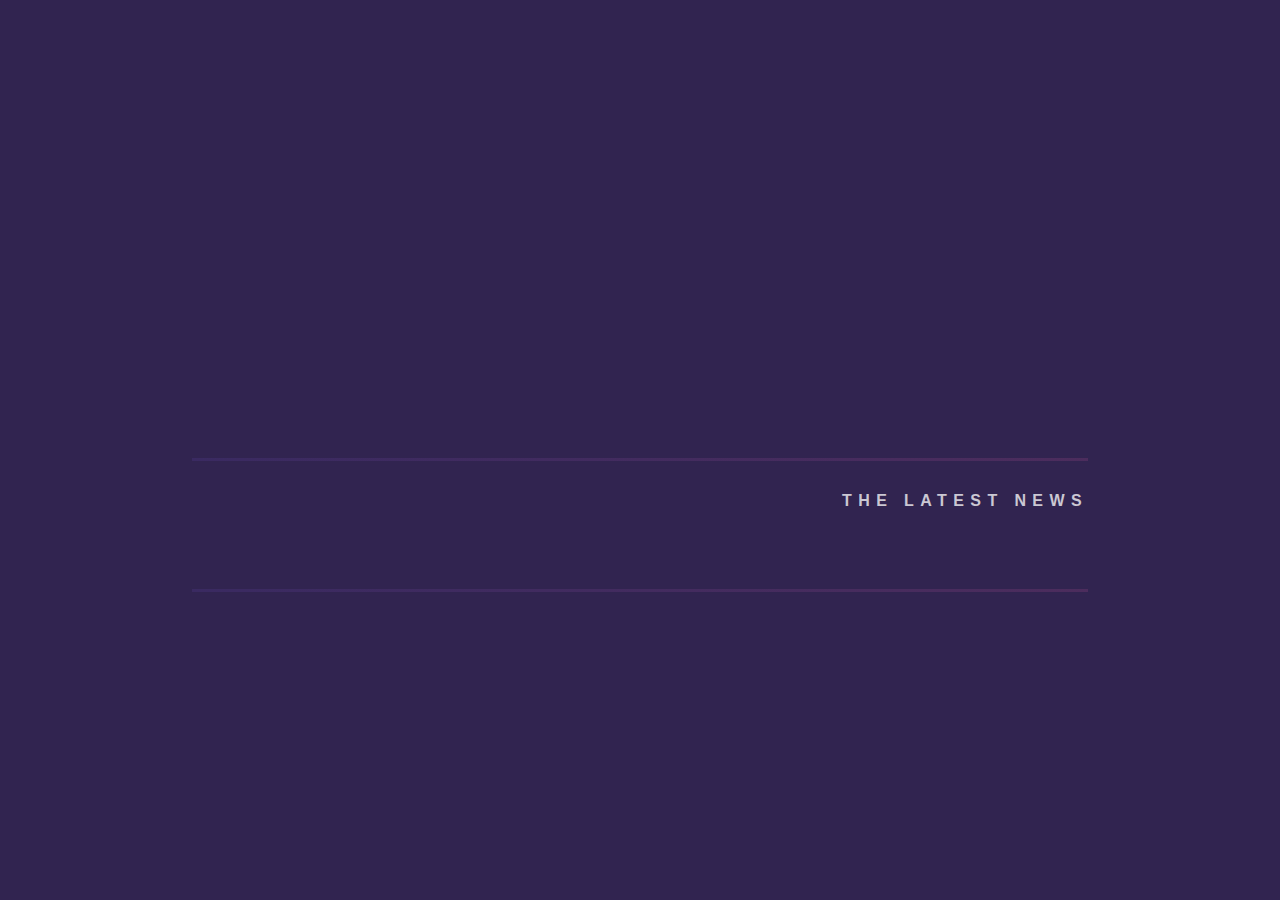
<file: basketball_news_list.html>
<!DOCTYPE html>
<html lang="en">
<head>
    <meta charset="UTF-8">
    <meta name="viewport" content="width=device-width, initial-scale=1.0">
    <title>The Event Book</title>
    <link rel="stylesheet" href="news.css">
</head>
<body>
  <main class="main">
    <aside class="sidebarbasket">
      <nav class="nav">
          <p></p><a href="#">The Latest 
            News</a></p>
      </nav>
    </aside>
  </main>
  <section class="news-list">
    <div class="container">
      <div class="news-item">
        <!-- <h1 class="h1">404</h1>
        <h2 style="display: grid; place-items: center; font-size: 40px;">Oops something went wrong</h2>
        <h2 style="display: grid; place-items: center; font-size: 40px;">It's our fault don't worry !</h2>
        <img src="" alt=""> -->
        <h2 id="div1"></h2>
        <p id="div2"></p>
        <p id="div3"></p>
        <p id="div4"></p>       
      </div>
      <div class="news-item">
        <div id="a-league-container">
        </div>
        <h2 id="div5"></h2>
        <p id="div6"></p>
        <p id="div7"></p>
        <p id="div8"></p>   
      </div>
      <div class="news-item">
        <h2 id="PLE"></h2>
        <p id="PLL"></p>
        <p id="PLT"></p>
        <p id="PLS"></p>
      </div>
      <div class="news-item">
        <h2 id="div9"></h2>
        <p id="div10"></p>
        <p id="div11"></p>
        <p id="div12"></p>   
      </div>
      <div class="news-item">
        <h2 id="div13"></h2>
        <p id="div14"></p>
        <p id="div15"></p>
        <p id="div16"></p>   
      </div>
    </div>
  </section>
  <script src="script.js"></script>
  <!-- <script> -->
    <!-- // fetch_basketball_competition(); -->
  <!-- </script> -->

</body>
</html>
</file>
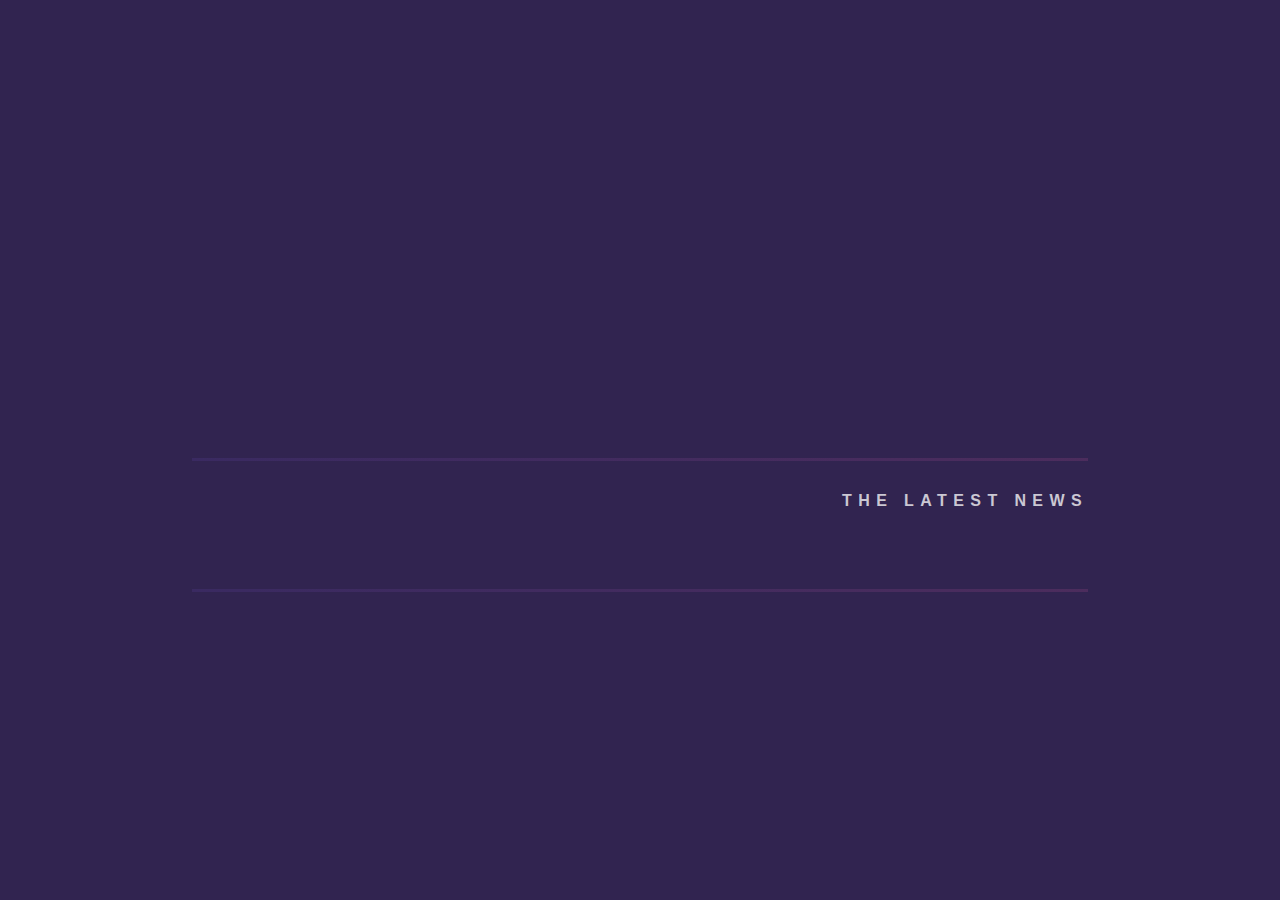
<file: football_news_list.html>
<!DOCTYPE html>
<html lang="en">
<head>
    <meta charset="UTF-8">
    <meta name="viewport" content="width=device-width, initial-scale=1.0">
    <title>The Event Book</title>
    <link rel="stylesheet" href="news.css">
</head>
<body>
  <main class="main">
    <aside class="sidebarfoot">
      <nav class="nav">
          <p></p><a href="#">The Latest 
            News</a></p>
      </nav>
    </aside>
  </main>
  <section class="news-list">
    <div class="container">
      <div class="news-item">
        <h2 id="div1"></h2>
        <p id="div2"></p>
        <p id="div3"></p>
        <p id="div4"></p>       
      </div>
      <div class="news-item">
        <div id="a-league-container">
        </div>
        <h2 id="div5"></h2>
        <p id="div6"></p>
        <p id="div7"></p>
        <p id="div8"></p>   
      </div>
      <div class="news-item">
        <h2 id="PLE"></h2>
        <p id="PLL"></p>
        <p id="PLT"></p>
        <p id="PLS"></p>
      </div>
      <div class="news-item">
        <h2 id="div9"></h2>
        <p id="div10"></p>
        <p id="div11"></p>
        <p id="div12"></p>   
      </div>
      <div class="news-item">
        <h2 id="div13"></h2>
        <p id="div14"></p>
        <p id="div15"></p>
        <p id="div16"></p>   
      </div>
    </div>
  </section>
  <script src="script.js"></script>
  <script>
    fetch_football_competition();
  </script>

</body>
</html>
</file>
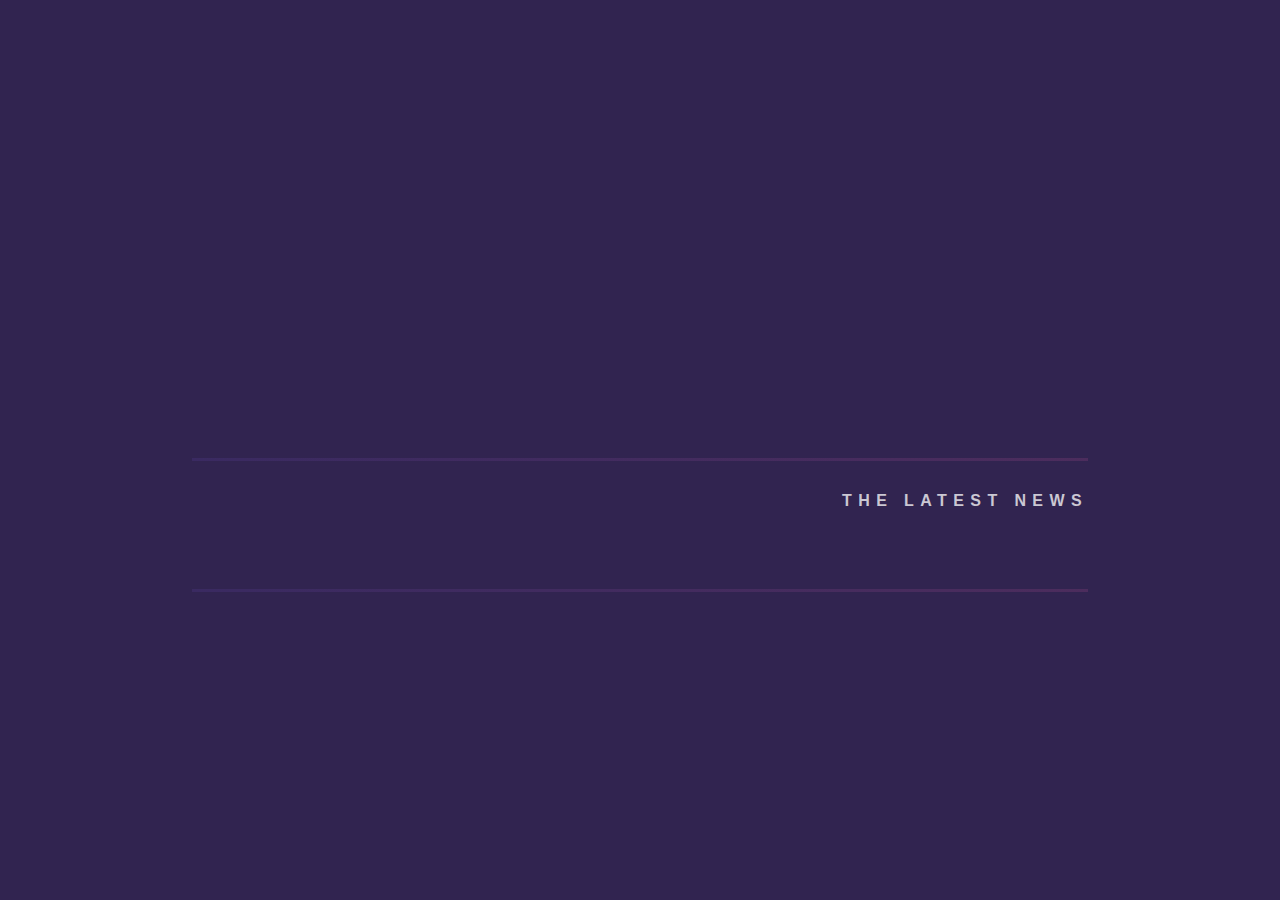
<file: hockey_news_list.html>
<!DOCTYPE html>
<html lang="en">
<head>
    <meta charset="UTF-8">
    <meta name="viewport" content="width=device-width, initial-scale=1.0">
    <title>The Event Book</title>
    <link rel="stylesheet" href="news.css">
</head>
<body>
  <main class="main">
    <aside class="sidebarhockey">
      <nav class="nav">
          <p></p><a href="#">The Latest 
            News</a></p>
      </nav>
    </aside>
  </main>
  <section class="news-list">
    <div class="container">
      <div class="news-item">
        <h2 id="div1"></h2>
        <p id="div2"></p>
        <p id="div3"></p>
        <p id="div4"></p>       
      </div>
      <div class="news-item">
        <div id="a-league-container">
        </div>
        <h2 id="div5"></h2>
        <p id="div6"></p>
        <p id="div7"></p>
        <p id="div8"></p>   
      </div>
      <div class="news-item">
        <h2 id="PLE"></h2>
        <p id="PLL"></p>
        <p id="PLT"></p>
        <p id="PLS"></p>
      </div>
      <div class="news-item">
        <h2 id="div9"></h2>
        <p id="div10"></p>
        <p id="div11"></p>
        <p id="div12"></p>   
      </div>
      <div class="news-item">
        <h2 id="div13"></h2>
        <p id="div14"></p>
        <p id="div15"></p>
        <p id="div16"></p>   
      </div>
    </div>
  </section>
  <script src="script.js"></script>
  <script>
    fetch_competition();
  </script>

</body>
</html>
</file>
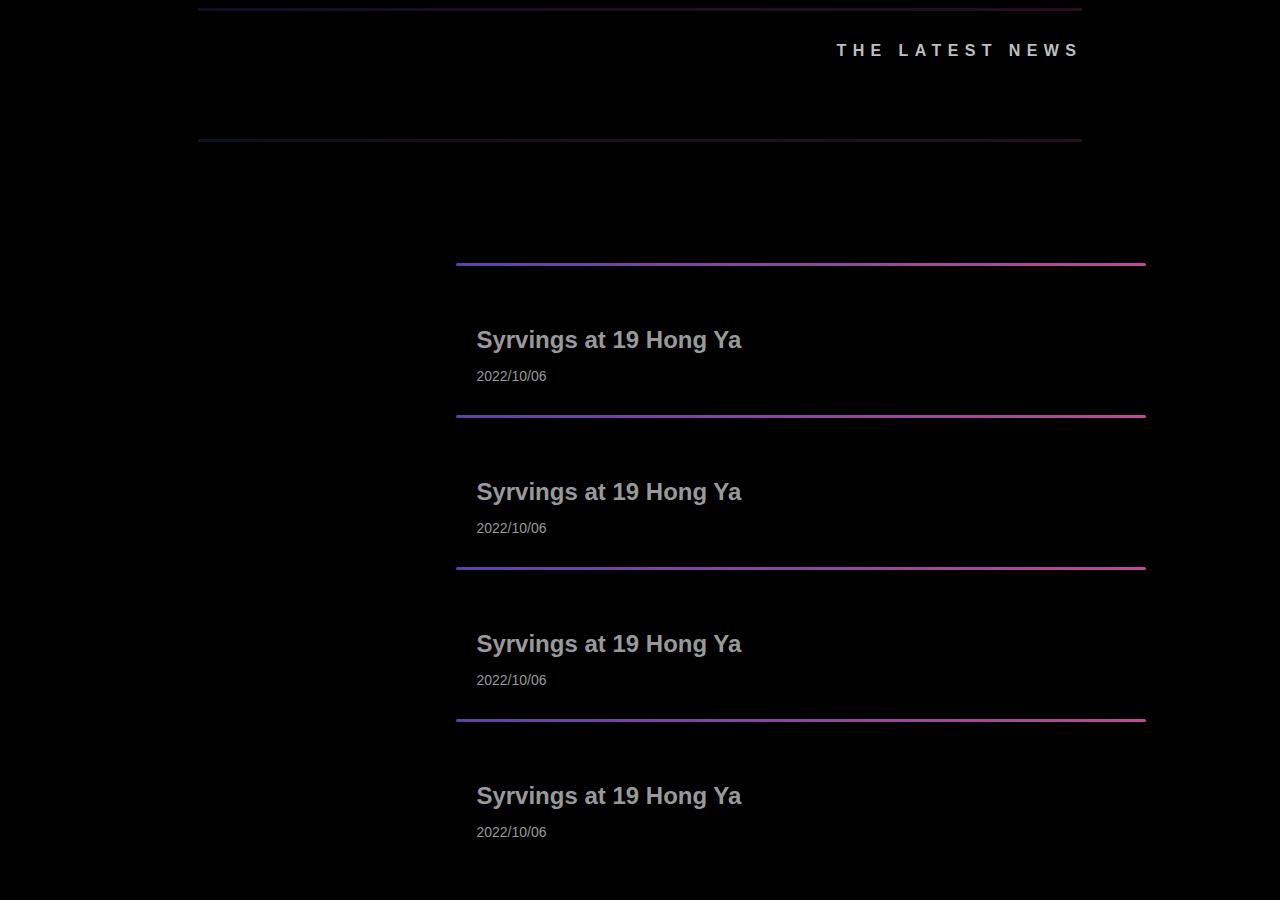
<file: news_list.html>
<!DOCTYPE html>
<html lang="en">
<head>
    <meta charset="UTF-8">
    <meta name="viewport" content="width=device-width, initial-scale=1.0">
    <title>The Event Book</title>
    <link rel="stylesheet" href="news.css">
</head>
<body>
  <main class="main">
    <aside class="sidebar">
      <nav class="nav">
          <p></p><a href="#">The Latest 
            News</a></p>
      </nav>
    </aside>
  </main>
  <section class="news-list">
    <div class="container">
      <div class="news-item">
        
      </div>
      <div class="news-item">
        <h2>Syrvings at 19 Hong Ya</h2>
        <p>2022/10/06</p>
      </div>
      <div class="news-item">
        <h2>Syrvings at 19 Hong Ya</h2>
        <p>2022/10/06</p>
      </div>
      <div class="news-item">
        <h2>Syrvings at 19 Hong Ya</h2>
        <p>2022/10/06</p>
      </div>
      <div class="news-item">
        <h2>Syrvings at 19 Hong Ya</h2>
        <p>2022/10/06</p>
      </div>
    </div>
  </section>

  <script src="script.js"></script>
  <script>
    fetch_competition();
  </script>

</body>
</html>
</file>
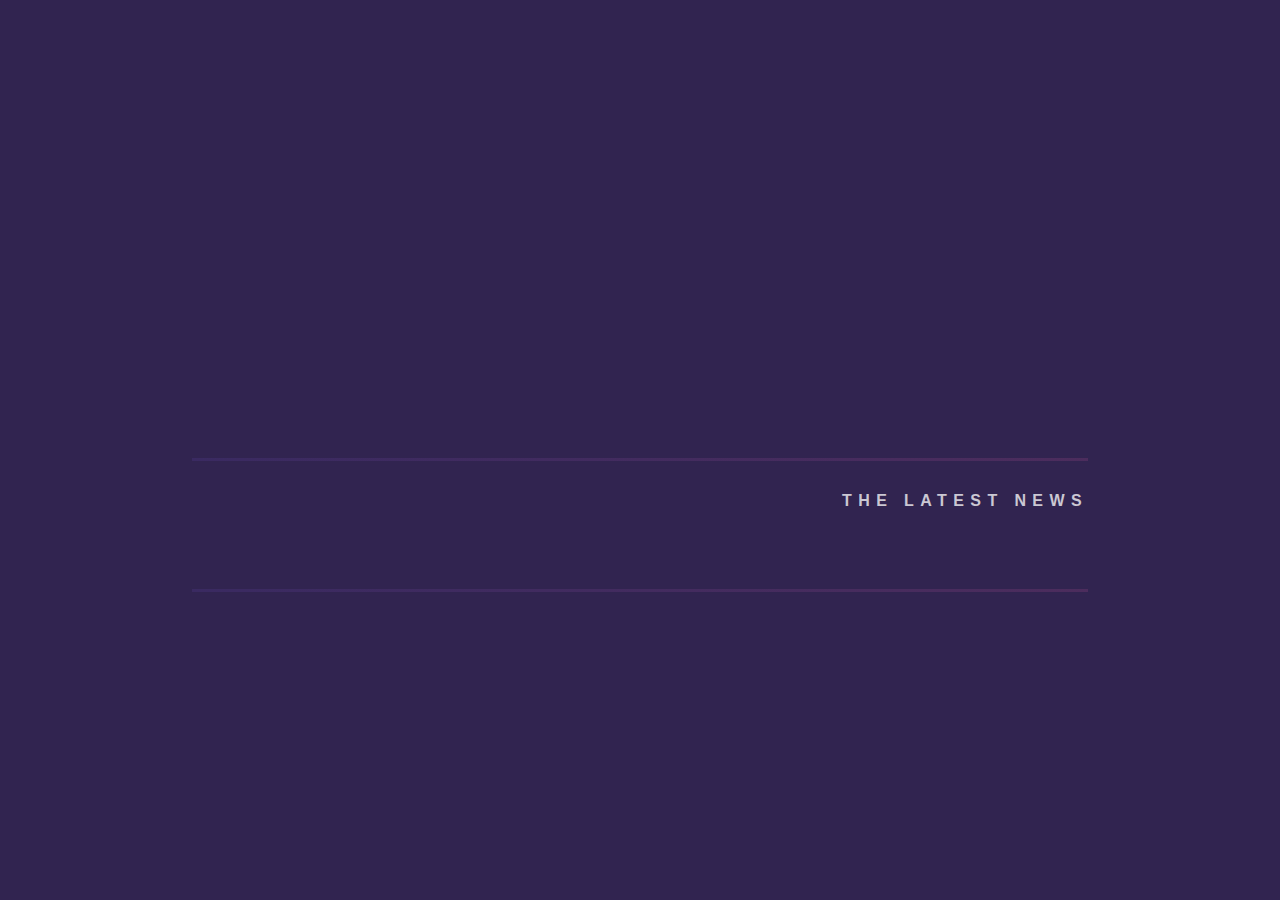
<file: tennis_news_list.html>
<!DOCTYPE html>
<html lang="en">
<head>
    <meta charset="UTF-8">
    <meta name="viewport" content="width=device-width, initial-scale=1.0">
    <title>The Event Book</title>
    <link rel="stylesheet" href="news.css">
</head>
<body>
  <main class="main">
    <aside class="sidebartennis">
      <nav class="nav">
          <p></p><a href="#">The Latest 
            News</a></p>
      </nav>
    </aside>
  </main>
  <section class="news-list">
    <div class="container">
      <div class="news-item">
        <h2 id="div1"></h2>
        <p id="div2"></p>
        <p id="div3"></p>
        <p id="div4"></p>       
      </div>
      <div class="news-item">
        <div id="a-league-container">
        </div>
        <h2 id="div5"></h2>
        <p id="div6"></p>
        <p id="div7"></p>
        <p id="div8"></p>   
      </div>
      <div class="news-item">
        <h2 id="PLE"></h2>
        <p id="PLL"></p>
        <p id="PLT"></p>
        <p id="PLS"></p>
      </div>
      <div class="news-item">
        <h2 id="div9"></h2>
        <p id="div10"></p>
        <p id="div11"></p>
        <p id="div12"></p>   
      </div>
      <div class="news-item">
        <h2 id="div13"></h2>
        <p id="div14"></p>
        <p id="div15"></p>
        <p id="div16"></p>   
      </div>
    </div>
  </section>
  <script src="script.js"></script>
  <script>
    fetch_competition();
  </script>

</body>
</html>
</file>
<file: news.css>
@import url('https://fonts.googleapis.com/css?family=Open+Sans');

html {
  font-family: Arial;
  font-size: 16px;
  background: #000000;
  color: #999999;
  overflow: hidden;
}

.container {
  display: flex;
  flex-direction: column;
  margin-left: 35%;
}

/* .h1 {
  font-family: Arial;
  font-size: 50px;
  background: #000000;
  color: #999999;
  overflow: hidden;
  display: grid;
  place-items: center;
} */

.sidebarfoot {
  position: fixed;
  width: 100%;
  height: 100vh;
  top: 0;
  bottom: 0;
  left: 0;
  background: #312450;
  font-size: 1em;
  transition: width 0.5s ease;
  z-index: 9999;
}

.sidebarbasket {
  position: fixed;
  width: 100%;
  height: 100vh;
  top: 0;
  bottom: 0;
  left: 0;
  background: #312450;
  font-size: 1em;
  transition: width 0.5s ease;
  z-index: 9999;
}

.sidebartennis{
  position: fixed;
  width: 100%;
  height: 100vh;
  top: 0;
  bottom: 0;
  left: 0;
  background: #312450;
  font-size: 1em;
  transition: width 0.5s ease;
  z-index: 9999;
}

.sidebarhockey{
  position: fixed;
  width: 100%;
  height: 100vh;
  top: 0;
  bottom: 0;
  left: 0;
  background: #312450;
  font-size: 1em;
  transition: width 0.5s ease;
  z-index: 9999;
}

.nav {
position: relative;
margin: 0 15%;
text-align: right;
top: 50%;
transform: translateY(-50%);
font-weight: bold;
}

.nav p {
position: relative;
margin: 3.2em 0;
}

.nav a {
line-height: 5em;
text-transform: uppercase;
text-decoration: none;
letter-spacing: 0.4em;
color: rgba(255, 255, 255, 0.75);
display: block;
transition: all ease-out 300ms;
}

.nav p.active a {
color: white;
}

.nav p:not(.active)::after {
opacity: 0.2;
}

.nav p::after {
content: '';
position: absolute;
width: 100%;
height: 0.2em;
left: 0;
bottom: 0;
background-image: linear-gradient(to right, #5e42a6, #b74e91);
}

.news-list {
  display: flex;
  flex-wrap: wrap;
  gap: 20px;
  padding: 20px;
  margin-top: 75px;
  height: 600px;
  overflow-y: scroll; 
}

.news-list::-webkit-scrollbar {
  width: 2px;
}

.news-list::-webkit-scrollbar-thumb {
  background: #999999;
  border-radius: 6px;
}

.news-item {
  margin-bottom: 20px;
  border-radius: 5px;
  padding: 20px;
  width: 100%;
  position: relative;
}

.news-item h2 {
  font-size: 24px;
  margin-bottom: 10px;
}

.news-item p {
  color: #999999;
  font-size: 14px;
}

/* Styles for the gradient line at the bottom of each news item */
.news-item::after {
  content: '';
  position: absolute;
  width: 200%;
  height: 0.2em;
  left: 0;
  bottom: 0;
  background-image: linear-gradient(to right, #5e42a6, #b74e91);
  border-radius: 2px;
}
</file>
